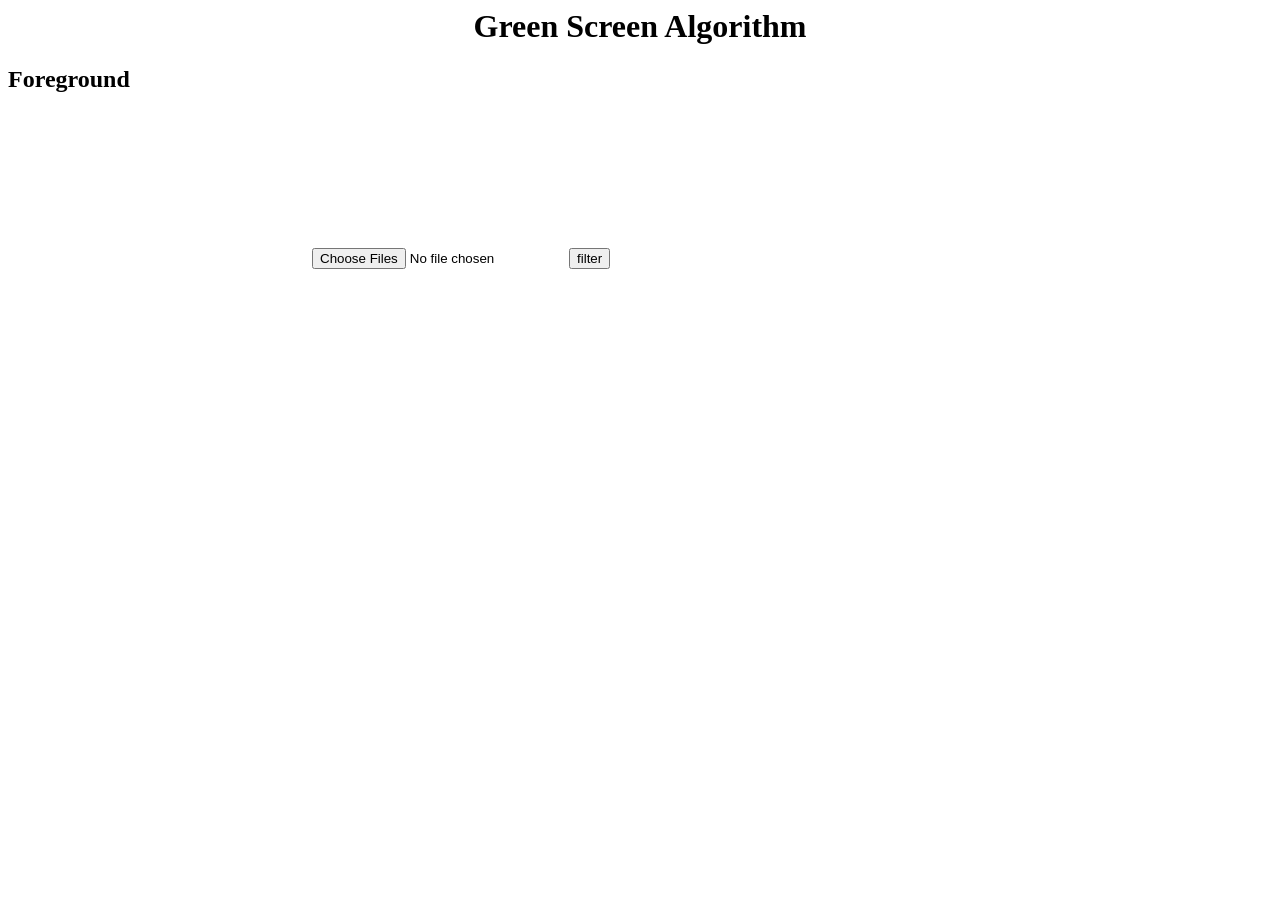
<file: page.html>
<html>
  <body>
    <script    src="https://www.dukelearntoprogram.com/course1/common/js/image/SimpleImage.js">
    </script>
    <center><h1> Green Screen Algorithm </h1></center>
      <h2> Foreground </h2> 
      <canvas id="can">
        </canvas>
    
 <input type="file" id="fin"   multiple="false"  accepts="image/*"
           onchange="upload()">
    <input type="button" value="filter" 
           onclick="change()">
</file>
